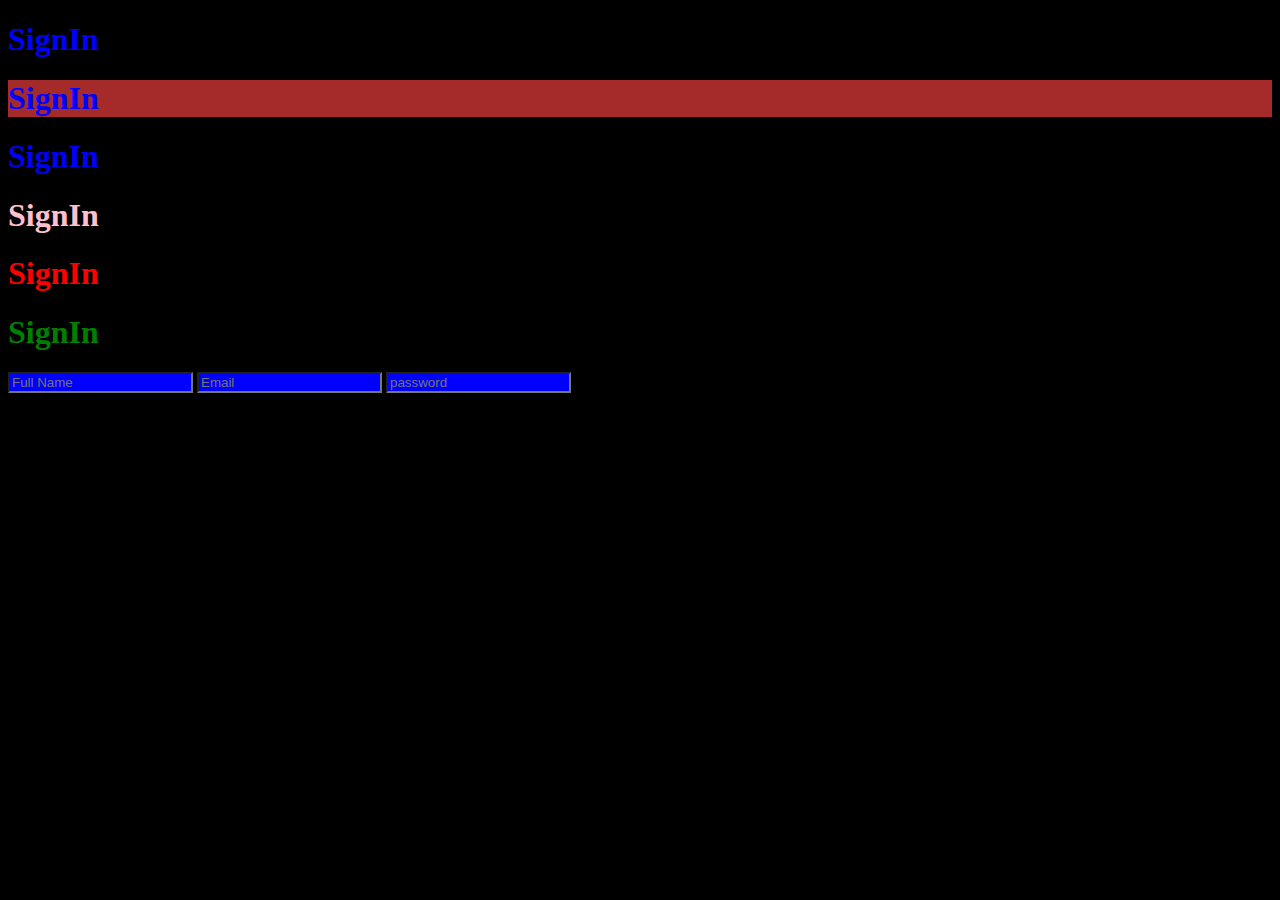
<file: Lec-1 HTML & CSS INTRODUCTION/index.html>
<!DOCTYPE html>
<html lang="en">
<head>
    <meta charset="UTF-8">
    <meta name="viewport" content="width=device-width, initial-scale=1.0">
    <title>Document</title>

    <link rel="stylesheet" href="./styles.css">

    <style>
        input{
            background-color: blue;
        }
        h1{
            color: pink;
        }
        #thi{
            color: blue;
        }
        #five{
            color: red;
        }

        .six{
            color: green;
        }

        .st{
            background-color: brown;
        }
        #first{
            color: blue;
        }

    </style>    
    
</head>
<body style="background-color: black;">
    <h1 id="first" class="s">SignIn</h1>
    <h1 id="first" class="st">SignIn</h1>
    <h1 id="thi">SignIn</h1>
    <h1 id="four">SignIn</h1>
    <h1 id="five">SignIn</h1>
    <h1 class="six">SignIn</h1>

    <form action="" style="flex: 1 ;flex-direction: column; ">
        <input type="text" placeholder="Full Name" >
        <input type="email" placeholder="Email">
        <input type="password" placeholder="password" >
        
    </form>


</body>
</html>
</file>
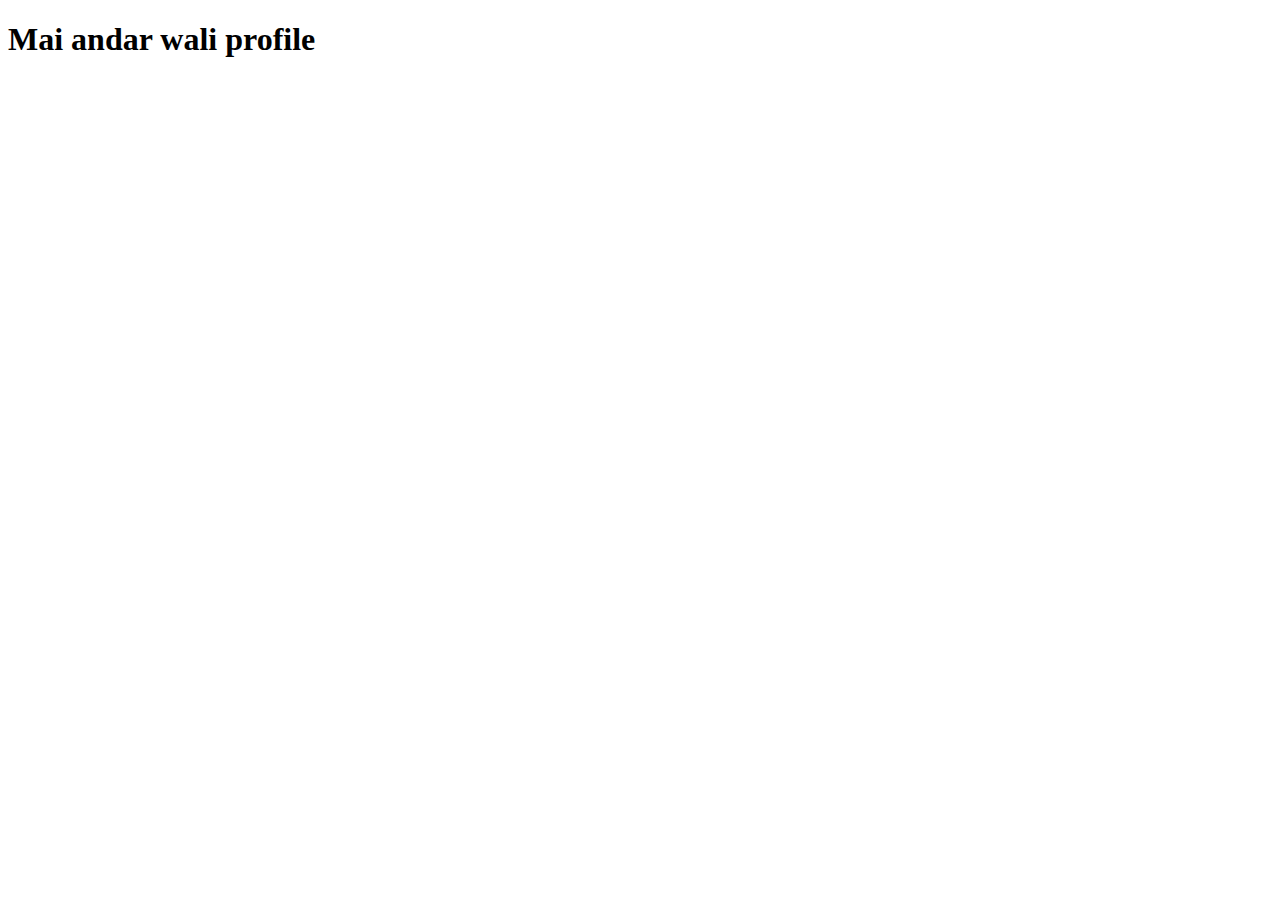
<file: Lec-1 HTML & CSS INTRODUCTION/profile.html>
<!DOCTYPE html>
<html lang="en">
<head>
    <meta charset="UTF-8">
    <meta name="viewport" content="width=device-width, initial-scale=1.0">
    <title>Document</title>
</head>
<body>
    <H1> Mai andar wali profile</H1>
</body>
</html>
</file>
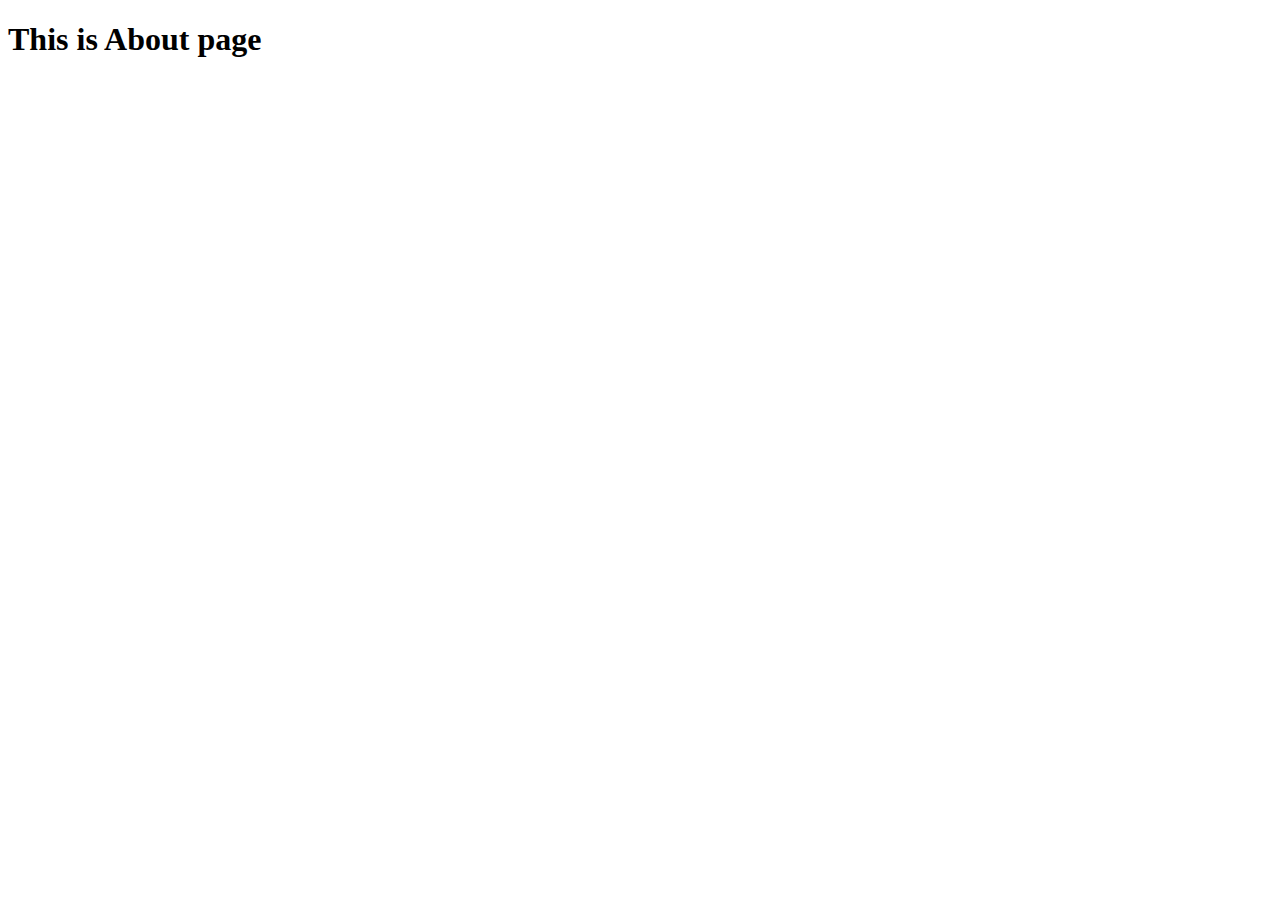
<file: Lec-1 HTML & CSS INTRODUCTION/Code/about.html>
<!DOCTYPE html>
<html lang="en">
<head>
    <meta charset="UTF-8">
    <meta name="viewport" content="width=device-width, initial-scale=1.0">
    <title>Document</title>
</head>
<body>
    <h1>
        This is About page
    </h1>
</body>
</html>
</file>
<file: Lec-1 HTML & CSS INTRODUCTION/styles.css>
input {
    background-color: brown;
    margin-bottom: 10px;
}
</file>
